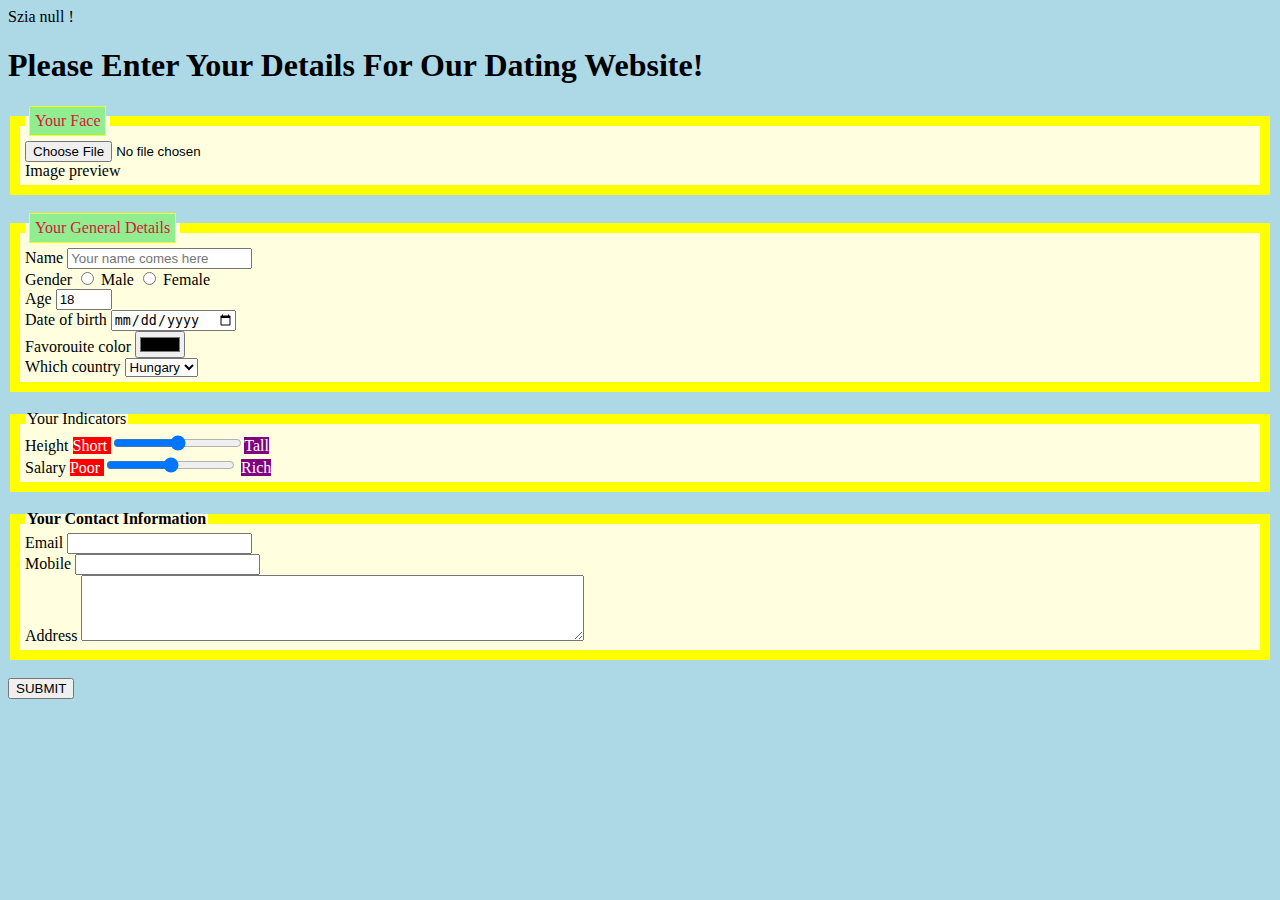
<file: index.html>
<!DOCTYPE html>
<html>
    <head>
        <title>Rondi Randi</title>
        <meta name="author" content="Bubbles">
        <style>
            body{background:lightblue} fieldset{background:lightyellow; border:10px solid yellow; padding: 5px}
            .title{border: 1px solid yellow;background:lightgreen; color:crimson;  }
            
            label:hover{color:aqua}
            (legend fieldset label):hover{color:aquamarine}
         
        </style>
           <script>
        var name;
        name=prompt("Hogy hívnak jóember?");
        document.write("Szia "+name+" !");
    </script>
    </head>
        
        <body>
            <h1><b>Please Enter Your Details <wbr>For Our Dating Website!</b></h1>
            <form action="" method="post enctype="multipart/form_data"">
            <fieldset>
                <legend><fieldset class="title">Your Face</fieldset></legend>
                
                    <input type="file" name="User_Face"><br>
                Image preview
                
            </fieldset><br>
            
            <fieldset>
                <legend><fieldset class="title">Your General Details</fieldset></legend>
                 <label for="name">Name</label>
                 <input type="text" id="name" name="user_name" placeholder="Your name comes here"> <br>
                
                <label for="gender">Gender</label>
                
               <input type="radio" id="gender" name="gender" value="male" required> Male
                <input type="radio" name="gender" value="female" required> Female <br>
                
                
                <label for="age">Age</label>
                
                <input type="number" id="age" value="18" min="18" max="99" step="1" ><br>
                
                <label for="dob">Date of birth</label>
                
                 <input type="date" id="dob" step="1"><br>
                
                
                <label for="color">Favorouite color</label>
                
                <input type="color" id="color"> <br>
                
                <label for="country">Which country</label>             
                
                <select name="country" >
                    <option value="HUN">Hungary</option>
                    <option value="US">USA</option>
                    <option value="GB">England</option>
                </select>
                
            </fieldset><br>
            
            <fieldset>
                <legend class="hover">Your Indicators</legend>
                <label for"height">Height</label>
                
                <span style="background:red;color:white">Short </span><input type="range" id="height" min="120" max="220" step="10"><span style="background:purple; color:white">Tall</span><br>
                
                <label for="salary">Salary</label>
                
               <span style="background:red;color:white">  Poor </span> <input type="range" id="salary>" min="0" max="100000" step="10"> <span style="background:purple; color:white">Rich</span>
                
                
            </fieldset><br>
            
            <fieldset>
                 <legend><b>Your Contact Information</b></legend>
                
                <label for="email">Email</label>
                <input type="email" id="email"><br>
                
                <label for="mobile">Mobile</label>
                <input type="tel" id="mobile"><br>
                
                <label for"address">Address</label>
                <textarea rows="4" cols="60 name="address></textarea>
            </fieldset><br>
                
                <input type="submit" value="SUBMIT">
            </form>
        </body>
</file>
